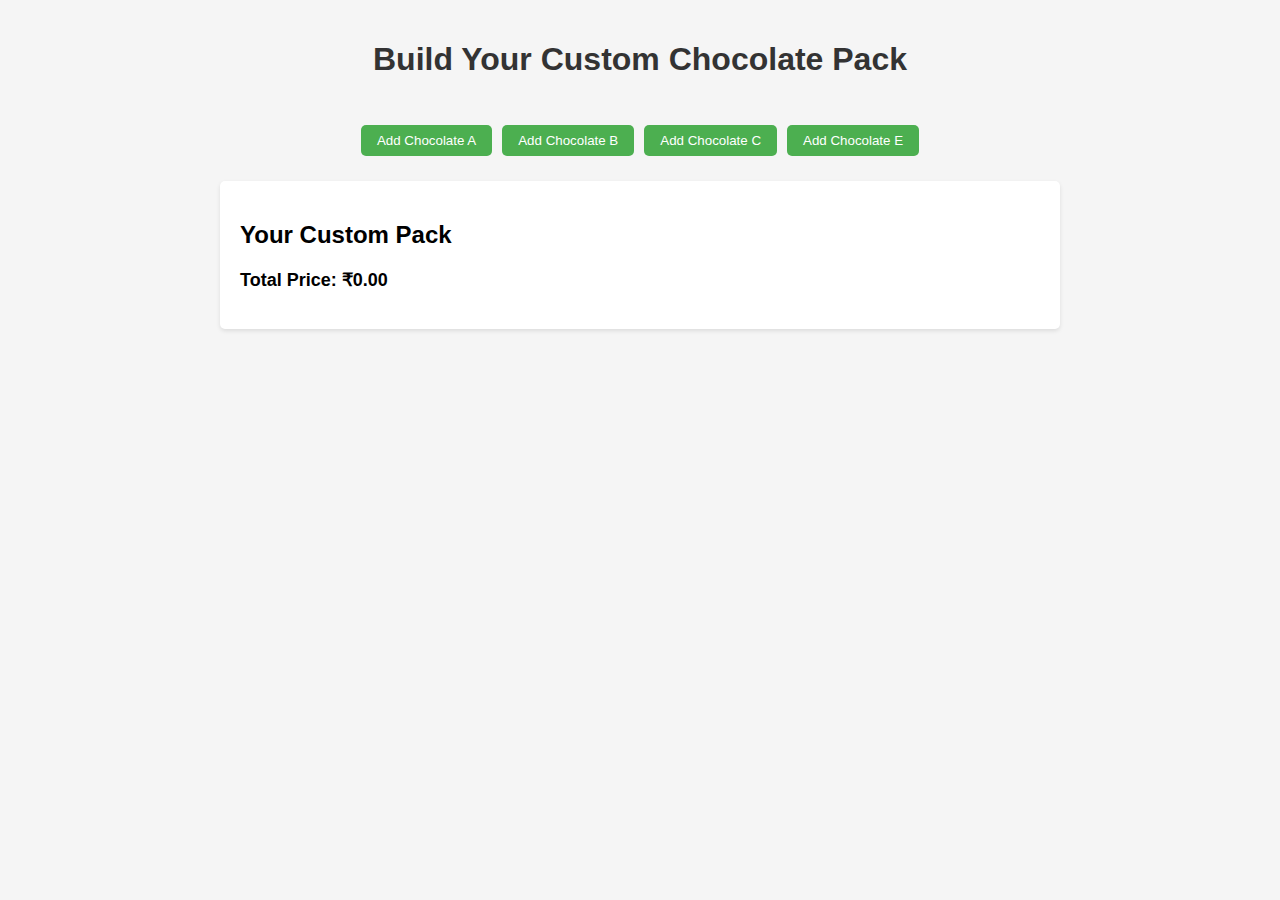
<file: Project2/index2.html>
<!DOCTYPE html>
<html lang="en">
<head>
    <meta charset="UTF-8">
    <meta name="viewport" content="width=device-width, initial-scale=1.0">
    <title>Custom Chocolate Pack</title>
    <style>
        body {
            font-family: Arial, sans-serif;
            background-color: #f5f5f5;
            margin: 0;
            padding: 0;
        }

        h1 {
            text-align: center;
            color: #333;
            padding: 20px 0;
        }

        .chocolate-card {
            background-color: #fff;
            border: 1px solid #ddd;
            border-radius: 5px;
            padding: 10px;
            text-align: center;
            box-shadow: 0 2px 4px rgba(0, 0, 0, 0.1);
            margin: 10px;
            width: 200px;
        }

        .chocolate-card img {
            max-width: 100px;
            max-height: 100px;
            margin: 10px auto;
            display: block;
        }

        .chocolate-card h3 {
            color: #333;
        }

        .chocolate-card p {
            color: #777;
            margin-bottom: 10px;
        }

        .button-container {
            display: flex;
            flex-wrap: wrap;
            justify-content: center;
        }

        .add-button {
            background-color: #4CAF50;
            color: white;
            border: none;
            border-radius: 5px;
            padding: 8px 16px;
            cursor: pointer;
            margin: 5px;
        }

        #custom-pack {
            background-color: #fff;
            border-radius: 5px;
            padding: 20px;
            box-shadow: 0 2px 4px rgba(0, 0, 0, 0.1);
            margin: 20px auto;
            max-width: 800px;
        }

        #total-price {
            font-weight: bold;
            font-size: 18px;
            margin-top: 10px;
        }
    </style>
</head>
<body>
    <h1>Build Your Custom Chocolate Pack</h1>

    <div class="button-container">
        <!-- Add Chocolate buttons will be added here dynamically -->
    </div>

    <div id="custom-pack">
        <h2>Your Custom Pack</h2>
        <div id="custom-pack-list">
            <!-- Custom pack items will be added here dynamically -->
        </div>
        <p id="total-price">Total Price: ₹0.00</p>
    </div>

    <script>
        const chocolates = [
            { id: 1, name: 'Chocolate A', price: 100, image: 'images/chocolateA.jpg' },
            { id: 2, name: 'Chocolate B', price: 120, image: 'images/chocolateB.jpg' },
            { id: 3, name: 'Chocolate C', price: 90, image: 'images/chocolateC.jpg' },
            { id: 4, name: 'Chocolate E', price: 90, image: 'images/chocolateE.jpg' },
            // Add more chocolates here
        ];

        const maxChocolates = 8;
        const selectedChocolates = [];
        let totalPrice = 0;

        function updateCustomPack() {
            const customPackList = document.getElementById('custom-pack-list');
            customPackList.innerHTML = '';

            selectedChocolates.forEach(chocolate => {
                const card = document.createElement('div');
                card.classList.add('chocolate-card');

                const image = document.createElement('img');
                image.src = chocolate.image;
                image.alt = chocolate.name;

                const name = document.createElement('h3');
                name.textContent = chocolate.name;

                const price = document.createElement('p');
                price.textContent = `₹${chocolate.price.toFixed(2)}`;

                card.appendChild(image);
                card.appendChild(name);
                card.appendChild(price);

                customPackList.appendChild(card);
            });

            const totalPriceElement = document.getElementById('total-price');
            totalPriceElement.textContent = `Total Price: ₹${totalPrice.toFixed(2)}`;
        }

        function addToCustomPack(chocolate) {
            if (selectedChocolates.length < maxChocolates) {
                selectedChocolates.push(chocolate);
                totalPrice += chocolate.price;
                updateCustomPack();
            } else {
                alert('Custom pack can have a maximum of 8 items.');
            }
        }

        const buttonContainer = document.querySelector('.button-container');

        chocolates.forEach(chocolate => {
            const button = document.createElement('button');
            button.classList.add('add-button');
            button.textContent = `Add ${chocolate.name}`;
            button.addEventListener('click', () => addToCustomPack(chocolate));
            buttonContainer.appendChild(button);
        });
    </script>
</body>
</html>
</file>
